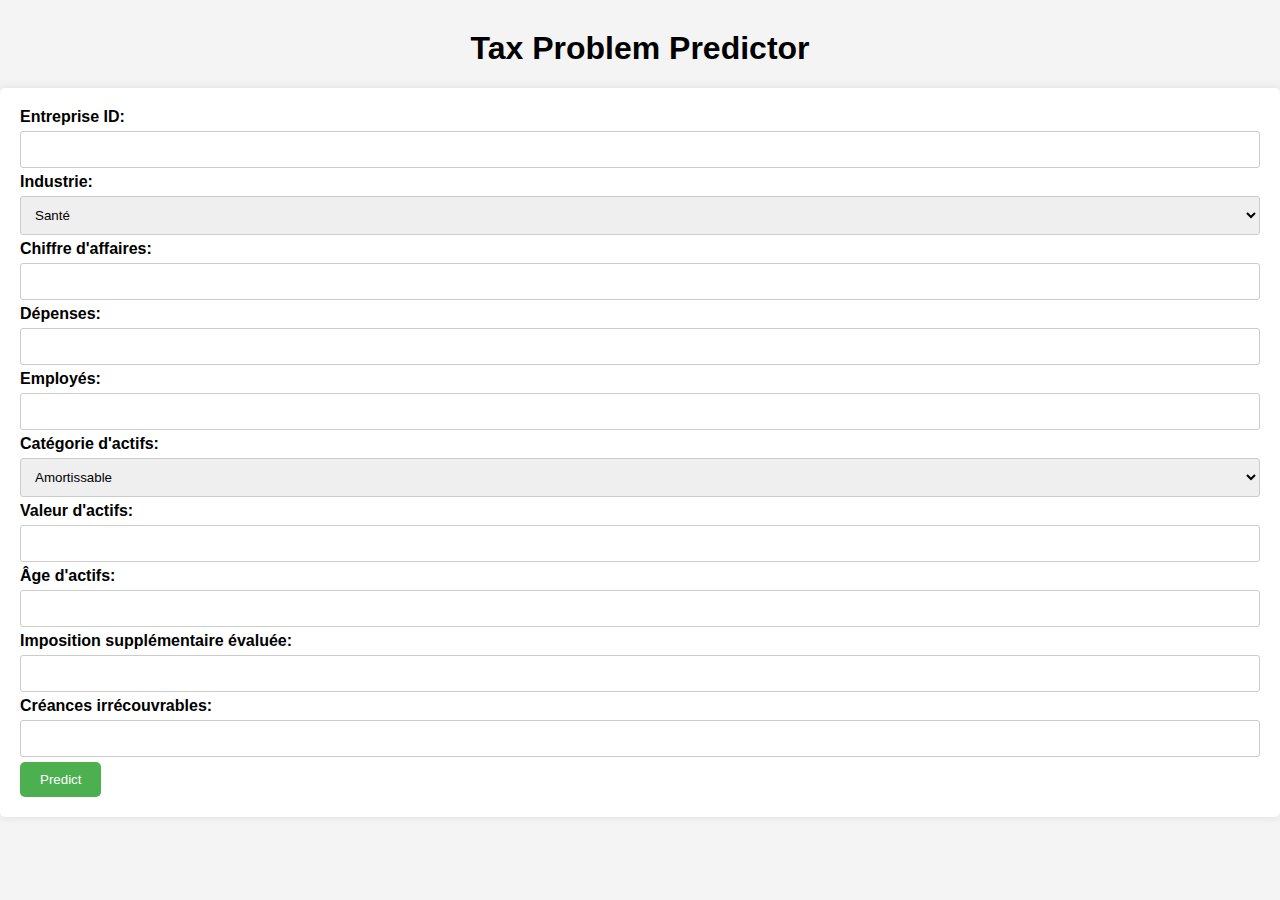
<file: index.html>
<!DOCTYPE html>
<html>
<head>
    <title>Tax Problem Predictor</title>
    <link rel="stylesheet" type="text/css" href="styles.css">
</head>
<body>
    <h1>Tax Problem Predictor</h1>
    <form method="POST">
        <label for="entreprise_id">Entreprise ID:</label>
        <input type="number" name="entreprise_id" required><br>
        
        <label for="industrie">Industrie:</label>
        <select name="industrie" required>
            <option value="Santé">Santé</option>
            <option value="Services">Services</option>
            <option value="Commerce de détail">Commerce de détail</option>
            <option value="Construction">Construction</option>
            <option value="Fabrication">Fabrication</option>
            <option value="Technologie">Technologie</option>
        </select><br>
        
        <label for="chiffre_affaires">Chiffre d'affaires:</label>
        <input type="number" name="chiffre_affaires" required><br>
        
        <label for="dépenses">Dépenses:</label>
        <input type="number" name="dépenses" required><br>
        
        <label for="employés">Employés:</label>
        <input type="number" name="employés" required><br>
        
        <label for="catégorie_d'actifs">Catégorie d'actifs:</label>
        <select name="catégorie_d'actifs" required>
            <option value="Amortissable">Amortissable</option>
            <option value="Non-Amortissable">Non-Amortissable</option>
            <option value="Subvention d'Investissement">Subvention d'Investissement</option>
            <option value="Subvention d'Exploitation">Subvention d'Exploitation</option>
            <option value="Subvention de Solde">Subvention de Solde</option>
            <option value="Fonds commercial créé">Fonds commercial créé</option>
        </select><br>
        
        <label for="valeur_d'actifs">Valeur d'actifs:</label>
        <input type="number" name="valeur_d'actifs" required><br>
        
        <label for="âge_d'actifs">Âge d'actifs:</label>
        <input type="number" name="âge_d'actifs" required><br>
        
        <label for="imposition_supplémentaire_évaluée">Imposition supplémentaire évaluée:</label>
        <input type="number" name="imposition_supplémentaire_évaluée" required><br>
        
        <label for="créances_irrécouvrables">Créances irrécouvrables:</label>
        <input type="number" name="créances_irrécouvrables" required><br>
        
        <input type="submit" value="Predict">
    </form>
</body>
</html>
</file>
<file: styles.css>
/* Add your CSS styles here */

body {
    font-family: Arial, sans-serif;
    margin: 0;
    padding: 0;
    background-color: #f4f4f4;
}

.container {
    width: 80%;
    margin: auto;
    overflow: hidden;
}

h1 {
    text-align: center;
    margin-top: 30px;
}

form {
    background: #ffffff;
    padding: 20px;
    border-radius: 5px;
    box-shadow: 0px 0px 10px rgba(0, 0, 0, 0.1);
}

label {
    font-weight: bold;
}

input[type="number"],
select {
    width: 100%;
    padding: 10px;
    margin: 5px 0;
    border: 1px solid #ccc;
    border-radius: 3px;
    box-sizing: border-box;
}

input[type="submit"] {
    background: #4caf50;
    color: white;
    border: none;
    padding: 10px 20px;
    border-radius: 5px;
    cursor: pointer;
}

input[type="submit"]:hover {
    background: #45a049;
}

h2 {
    margin-top: 20px;
}
</file>
